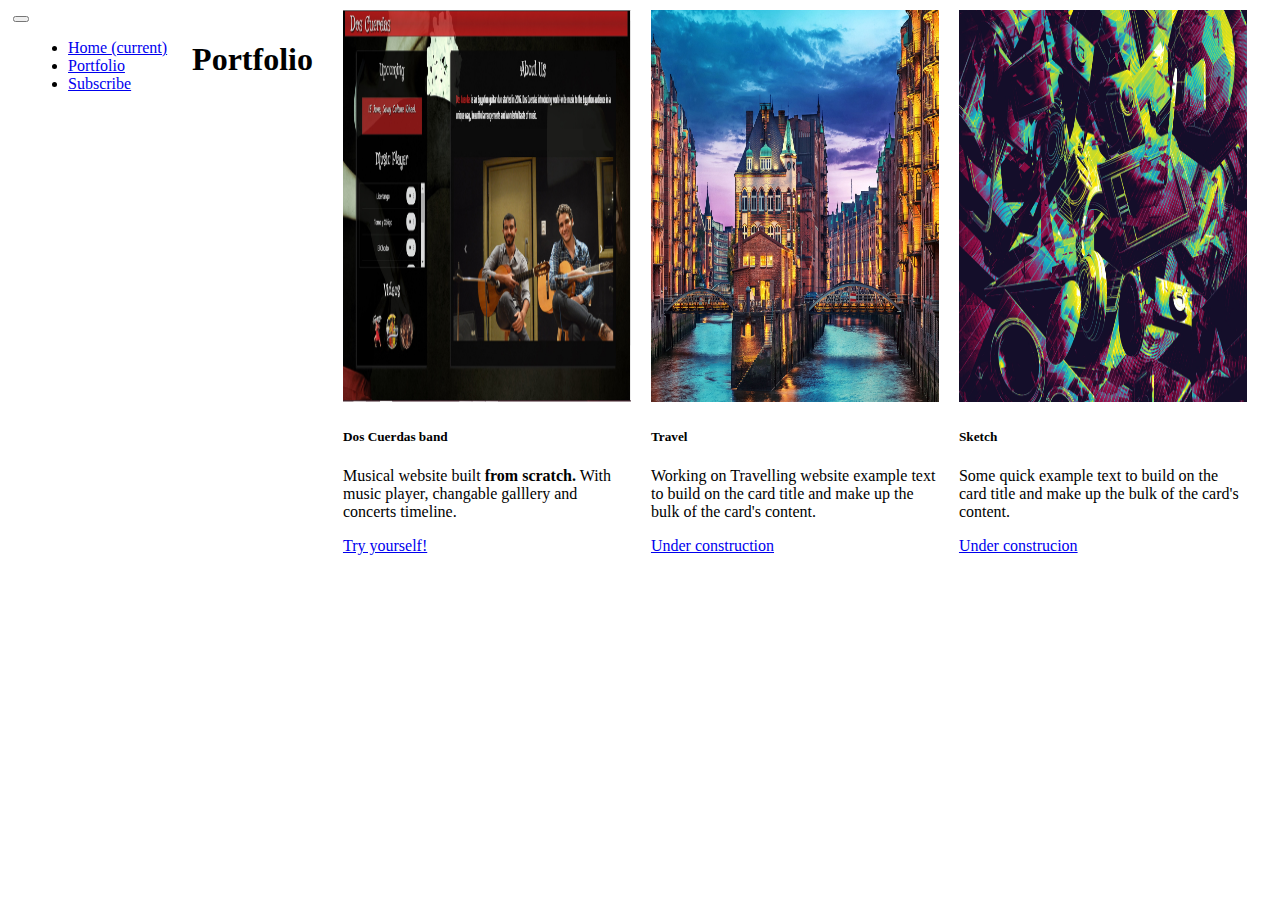
<file: Portofolio.htm>
<!DOCTYPE html>
<!DOCTYPE html>
<html>
<head>
	<title>Portfolio</title>
	<meta name="viewport" content="width=device-width, initial-scale=1">
	<link href="Portofolio.htm">
	<link rel="stylesheet" href="https://stackpath.bootstrapcdn.com/bootstrap/4.1.2/css/bootstrap.min.css" integrity="sha384-Smlep5jCw/wG7hdkwQ/Z5nLIefveQRIY9nfy6xoR1uRYBtpZgI6339F5dgvm/e9B" crossorigin="anonymous">
	<link rel="stylesheet" type="text/css" href="Portofolio.css">
</head>
<body>
	<div class="container-fluid col col-12 col-sm-12 col-md-12 col-lg-12 align-items-end">
		<nav class="navbar  col align-items-end navbar-expand-lg navbar-light bg-light">
  				<button class="navbar-toggler" type="button" data-toggle="collapse" data-target="#navbarTogglerDemo02" aria-controls="navbarTogglerDemo02" aria-expanded="false" aria-label="Toggle navigation">
    				<span class="navbar-toggler-icon"></span>
  				</button>
		  		<div class="collapse navbar-collapse" id="navbarTogglerDemo02">
	    		<ul class="navbar-nav mr-auto mt-2 mt-lg-0">
	      			<li class="nav-item active">
	        			<a class="nav-link" href="Home.htm">Home <span class="sr-only">(current)</span></a>
	      			</li>
	      			<li class="nav-item">
	       				<a class="nav-link" href="#">Portfolio</a>
	    			</li>
	      			<li class="nav-item">
	       				<a class="nav-link disabled" href="#">Subscribe</a>
	     			</li>
	    		</ul>
		</nav>
		<div class="Samples row col-12 col-sm-12 col-md-12 col-lg-12 justify-content-center">
			<h1 class="display-4">Portfolio</h1>
		</div>
      <div class="Content col-12 col-sm-12 col-md-12 col-lg-12">
    		<div class="card col-12 col-sm-12 col-md-10 col-lg-3 " style="width: 18rem;">
      			<img class="card-img-top" src="Dosweb.jpg" alt="Card image cap">
      			<div class="card-body">
        			<h5 class="card-title">Dos Cuerdas band</h5>
        			<p class="card-text">Musical website built <strong>from scratch.</strong> With music player, changable galllery and concerts timeline.</p>
        			<a href="https://hazemserag.github.io/DosCuerdasDuo.github.io/" class="btn btn-outline-success">Try yourself!</a>
      			</div>
      	</div>
      	<div class="card col-12 col-sm-12 col-md-10 col-lg-3" style="width: 18rem;">
      			<img class="card-img-top" src="Hamburg.jpg" alt="Card image cap">
      			<div class="card-body">
        			<h5 class="card-title">Travel</h5>
        			<p class="card-text">Working on Travelling website example text to build on the card title and make up the bulk of the card's content.</p>
        			<a href="#" class="btn btn-danger">Under construction</a>
      			</div>
      	</div>
      	<div class="card col-12 col-sm-12 col-md-10 col-lg-3" style="width: 18rem;">
      			<img class="card-img-top" src="Psu.jpg" alt="Card image cap">
      			<div class="card-body">
        			<h5 class="card-title">Sketch</h5>
        			<p class="card-text">Some quick example text to build on the card title and make up the bulk of the card's content.</p>
        			<a href="#" class="btn btn-danger">Under construcion</a>
      			</div>
      	</div>
      </div>
	 </div>
    <script src="https://code.jquery.com/jquery-3.3.1.slim.min.js" integrity="sha384-q8i/X+965DzO0rT7abK41JStQIAqVgRVzpbzo5smXKp4YfRvH+8abtTE1Pi6jizo" crossorigin="anonymous"></script>
    <script src="https://cdnjs.cloudflare.com/ajax/libs/popper.js/1.14.3/umd/popper.min.js" integrity="sha384-ZMP7rVo3mIykV+2+9J3UJ46jBk0WLaUAdn689aCwoqbBJiSnjAK/l8WvCWPIPm49" crossorigin="anonymous"></script>
    <script src="https://stackpath.bootstrapcdn.com/bootstrap/4.1.2/js/bootstrap.min.js" integrity="  sha384-o+RDsa0aLu++PJvFqy8fFScvbHFLtbvScb8AjopnFD+iEQ7wo/CG0xlczd+2O/em" crossorigin="anonymous"></script>
</body>
</html>
</file>
<file: Portofolio.css>
@media (min-width:320px){span.navbar-toggler-icon{width:50px;height:50px}button.navbar-toggler{margin-left:-15px}img.card-img-top{width:100%;height:100%}}body{position:absolute;height:100%;width:100%;margin:0}.container-fluid{display:flex;flex-wrap:wrap;justify-content:center}.Samples{margin:20px;height:100px;justify-content:center}.navbar{margin:5px;padding:0}h1{text-align:center}img.card-img-top{min-width:150px;min-height:240px;transition:all 1s}img:hover{transform:scale(1.13)}.Content{display: flex;flex-wrap: wrap;justify-content: center;}.card{margin:10px;padding:0}
</file>
